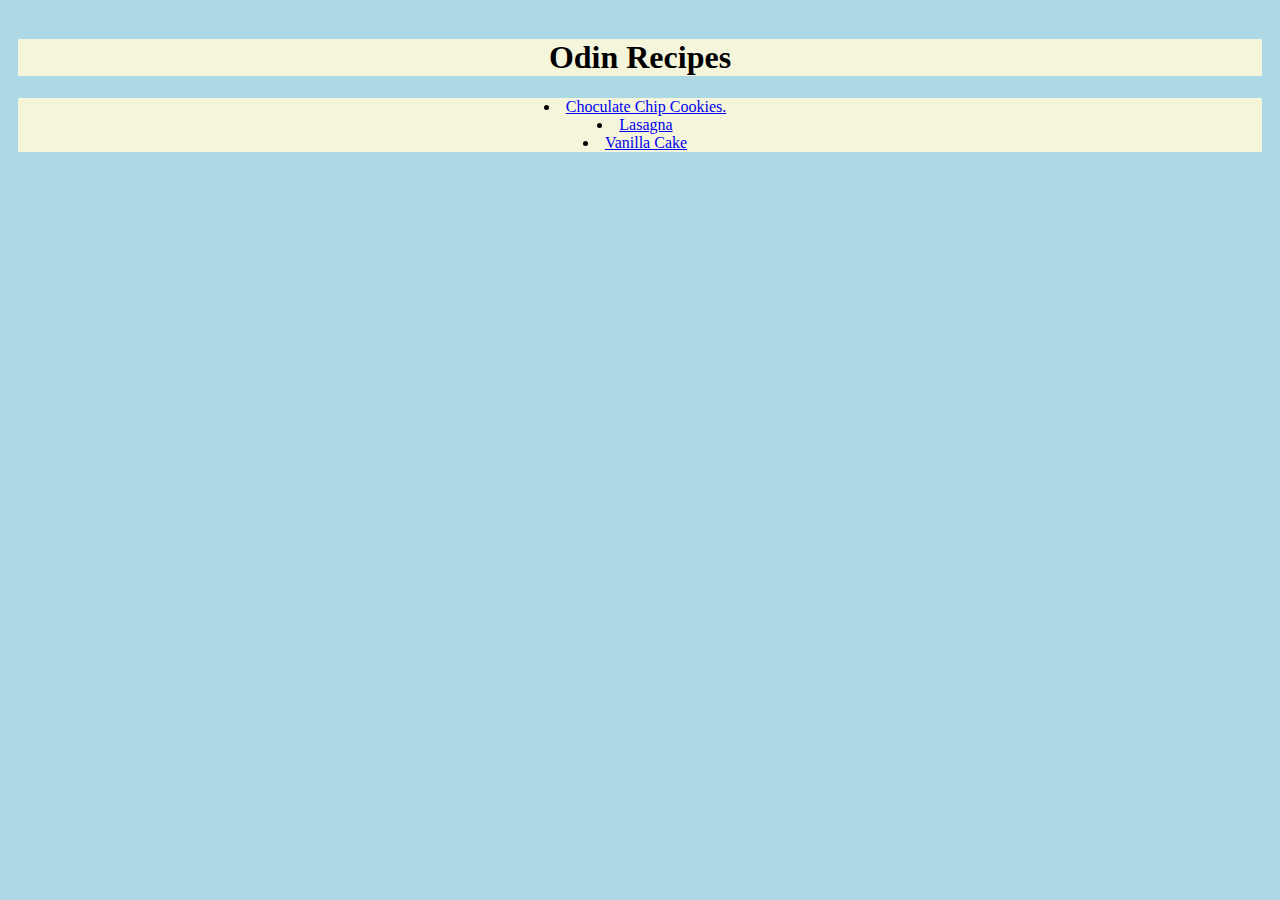
<file: index.html>
<!DOCTYPE html>
<html lang="en"> 
    <head>
        <meta charset="UTF-8">
        <title>Odin Recipes</title>
        <link rel="stylesheet" href="styles.css">
    </head>

    <body>
        <h1 class="title">Odin Recipes</h1>
        <ul>
            <li><a href="recipes/choco-chip-cookies.html" >Choculate Chip Cookies.</a></li>
            <li><a href="recipes/lasagna.html" >Lasagna</a></li>
            <li><a href="recipes/vanilla-cake.html" >Vanilla Cake</a></li>
        </ul>
    </body>
</html>
</file>
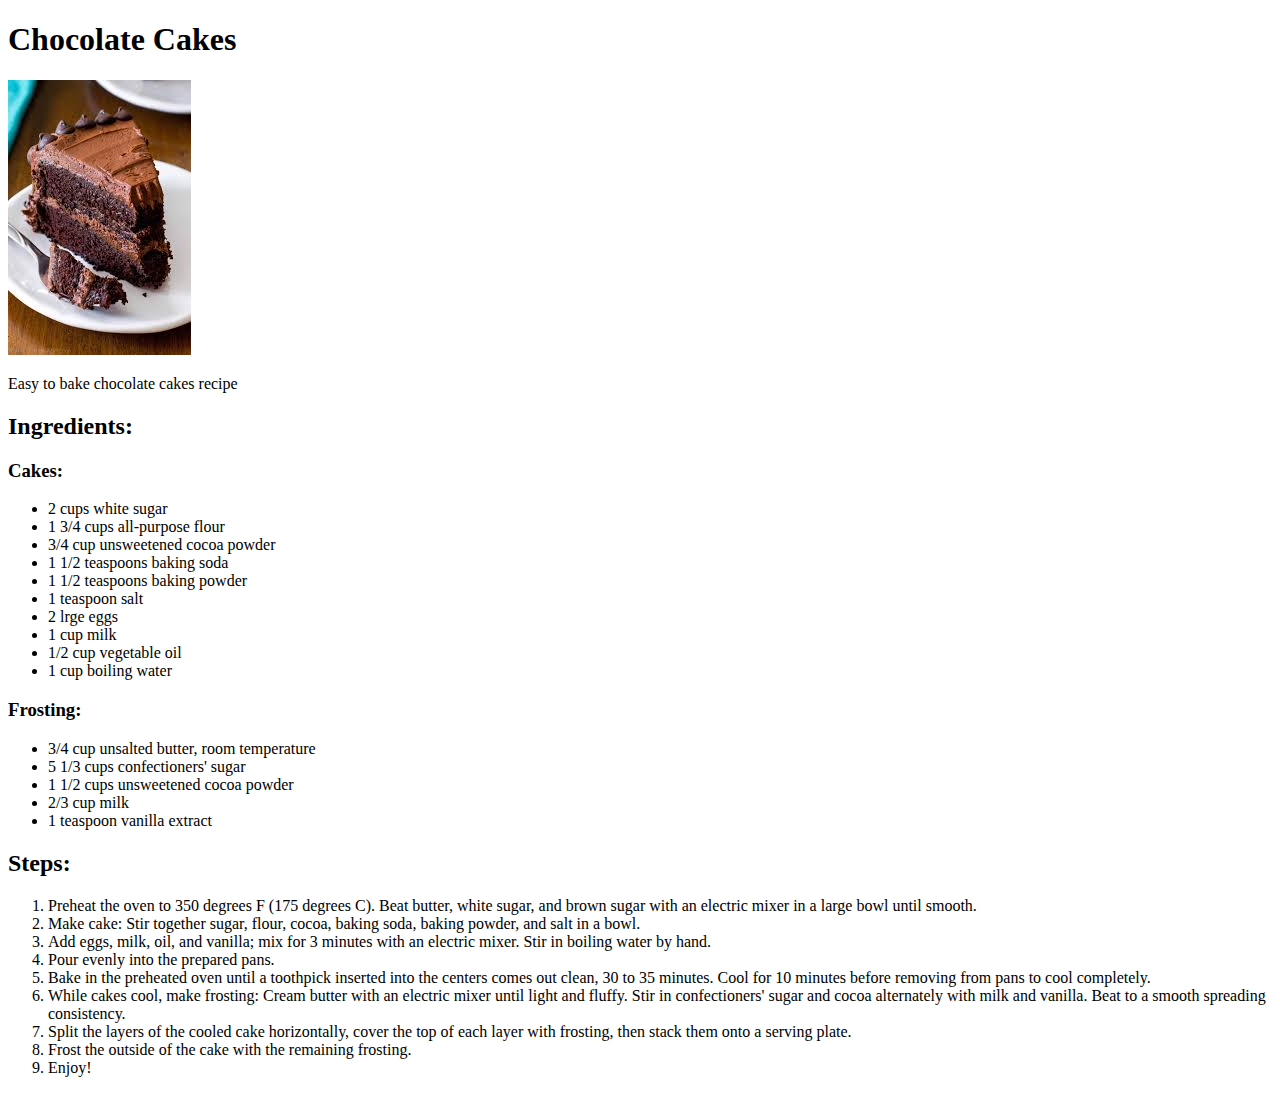
<file: recipes/choco-cake.html>
<!DOCTYPE html>
<html lang="en">
<head>
    <meta charset="UTF-8">
    <meta name="viewport" content="width=device-width, initial-scale=1.0">
    <title>Document</title>
</head>
<body>
    <h1>Chocolate Cakes</h1>
    <img src="../pictures/choco-cake.jpeg" alt="A chocolate cake">
    <p>Easy to bake chocolate cakes recipe</p>

    <h2>Ingredients:</h2>
    <h3>Cakes:</h3>
    <ul>
        <li>2 cups white sugar</li>
        <li>1 3/4 cups all-purpose flour</li>
        <li>3/4 cup unsweetened cocoa powder</li>
        <li>1 1/2 teaspoons baking soda</li>
        <li>1 1/2 teaspoons baking powder</li>
        <li>1 teaspoon salt</li>
        <li>2 lrge eggs</li>
        <li>1 cup milk</li>
        <li>1/2 cup vegetable oil</li>
        <li>1 cup boiling water</li>
    </ul>

    <h3>Frosting:</h3>
    <ul>
        <li>3/4 cup unsalted butter, room temperature</li>
        <li>5 1/3 cups confectioners' sugar</li>
        <li>1 1/2 cups unsweetened cocoa powder</li>
        <li>2/3 cup milk</li>
        <li>1 teaspoon vanilla extract</li>
    </ul>

    <h2>Steps:</h2>
    <ol>
        <li>Preheat the oven to 350 degrees F (175 degrees C). Beat butter, white sugar, and brown sugar with an electric mixer in a large bowl until smooth.</li>
        <li>Make cake: Stir together sugar, flour, cocoa, baking soda, baking powder, and salt in a bowl.</li>
        <li>Add eggs, milk, oil, and vanilla; mix for 3 minutes with an electric mixer. Stir in boiling water by hand.</li>
        <li>Pour evenly into the prepared pans.</li>
        <li>Bake in the preheated oven until a toothpick inserted into the centers comes out clean, 30 to 35 minutes. Cool for 10 minutes before removing
             from pans to cool completely.
        </li>
        <li>While cakes cool, make frosting: Cream butter with an electric mixer until light and fluffy. Stir in confectioners' sugar and cocoa alternately 
            with milk and vanilla. Beat to a smooth spreading consistency.
        </li>
        <li>Split the layers of the cooled cake horizontally, cover the top of each layer with frosting, then stack them onto a serving plate.</li>
        <li>Frost the outside of the cake with the remaining frosting.</li>
        <li>Enjoy!</li>
    </ol>
</body>
</html>
</file>
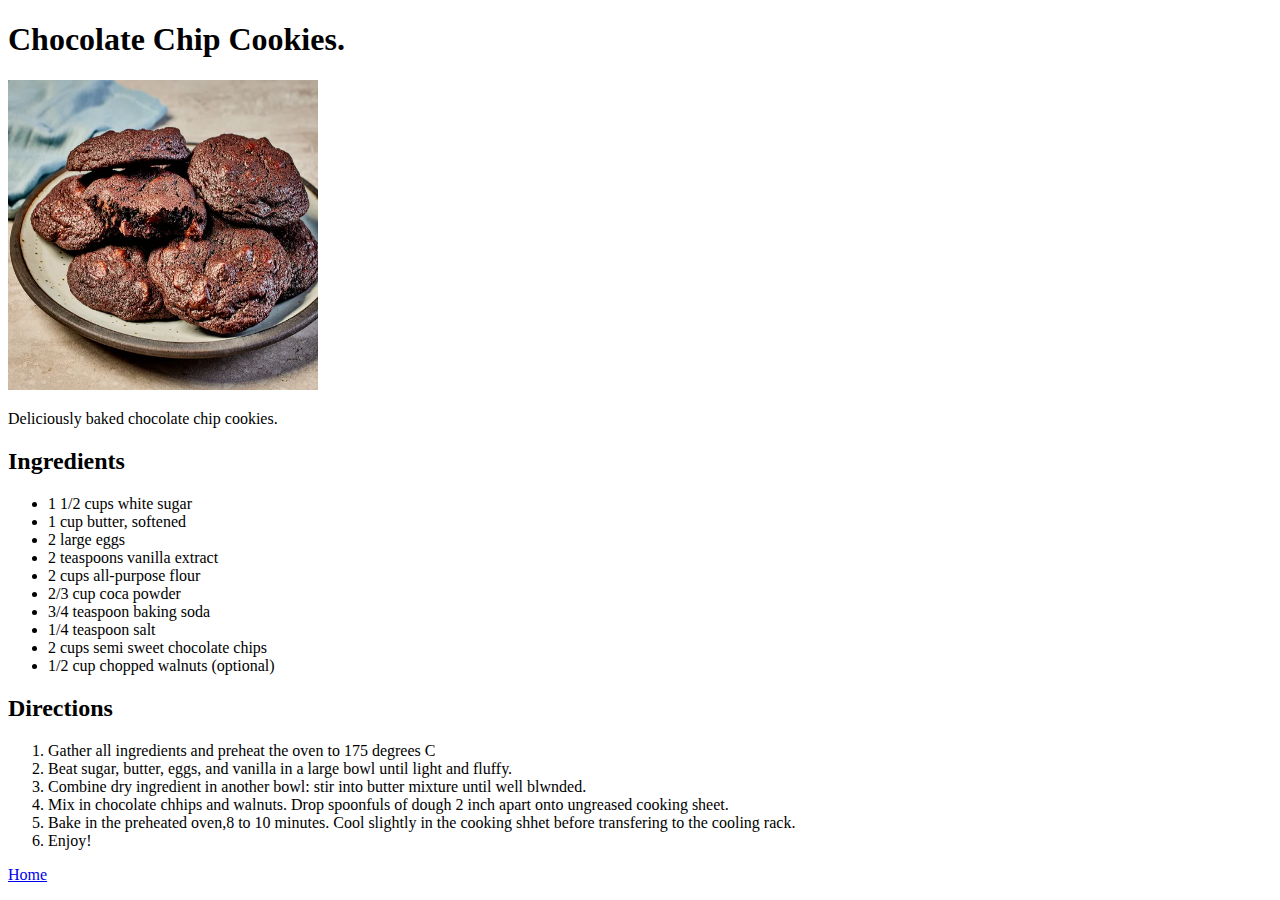
<file: recipes/choco-chip-cookies.html>
<!DOCTYPE html>
<html lang="en">
    <head>
        <meta charset="UTF-8">
        <title>Choco Chip Cookies</title>
    </head>

    <body>
        <h1>Chocolate Chip Cookies.</h1>
        <img src="choco-chip-cookies.jpg" alt="Chocolate chip Cookies" height="310" width="310">
        <p>Deliciously baked chocolate chip cookies.</p>
        <h2>Ingredients</h2>
        <ul>
            <li>1 1/2 cups white sugar</li>
            <li>1 cup butter, softened</li>
            <li>2 large eggs</li>
            <li>2 teaspoons vanilla extract</li>
            <li>2 cups all-purpose flour</li>
            <li>2/3 cup coca powder</li>
            <li>3/4 teaspoon baking soda</li>
            <li>1/4 teaspoon salt</li>
            <li>2 cups semi sweet chocolate chips</li>
            <li>1/2 cup chopped walnuts (optional)</li>
        </ul>

        <h2>Directions</h2>
        <ol>
            <li>Gather all ingredients and preheat the oven to 175 degrees C</li>
            <li>Beat sugar, butter, eggs, and vanilla in a large bowl until light and fluffy.</li>
            <li>Combine dry ingredient in another bowl: stir into butter mixture until well blwnded.</li>
            <li>Mix in chocolate chhips and walnuts. Drop spoonfuls of dough 2 inch apart onto ungreased cooking sheet.</li>
            <li>Bake in the preheated oven,8 to 10 minutes. Cool slightly in the cooking shhet before transfering to the cooling rack.</li>
            <li>Enjoy!</li>
        </ol>
        
        <a href="../index.html">Home</a>
    </body>

</html>
</file>
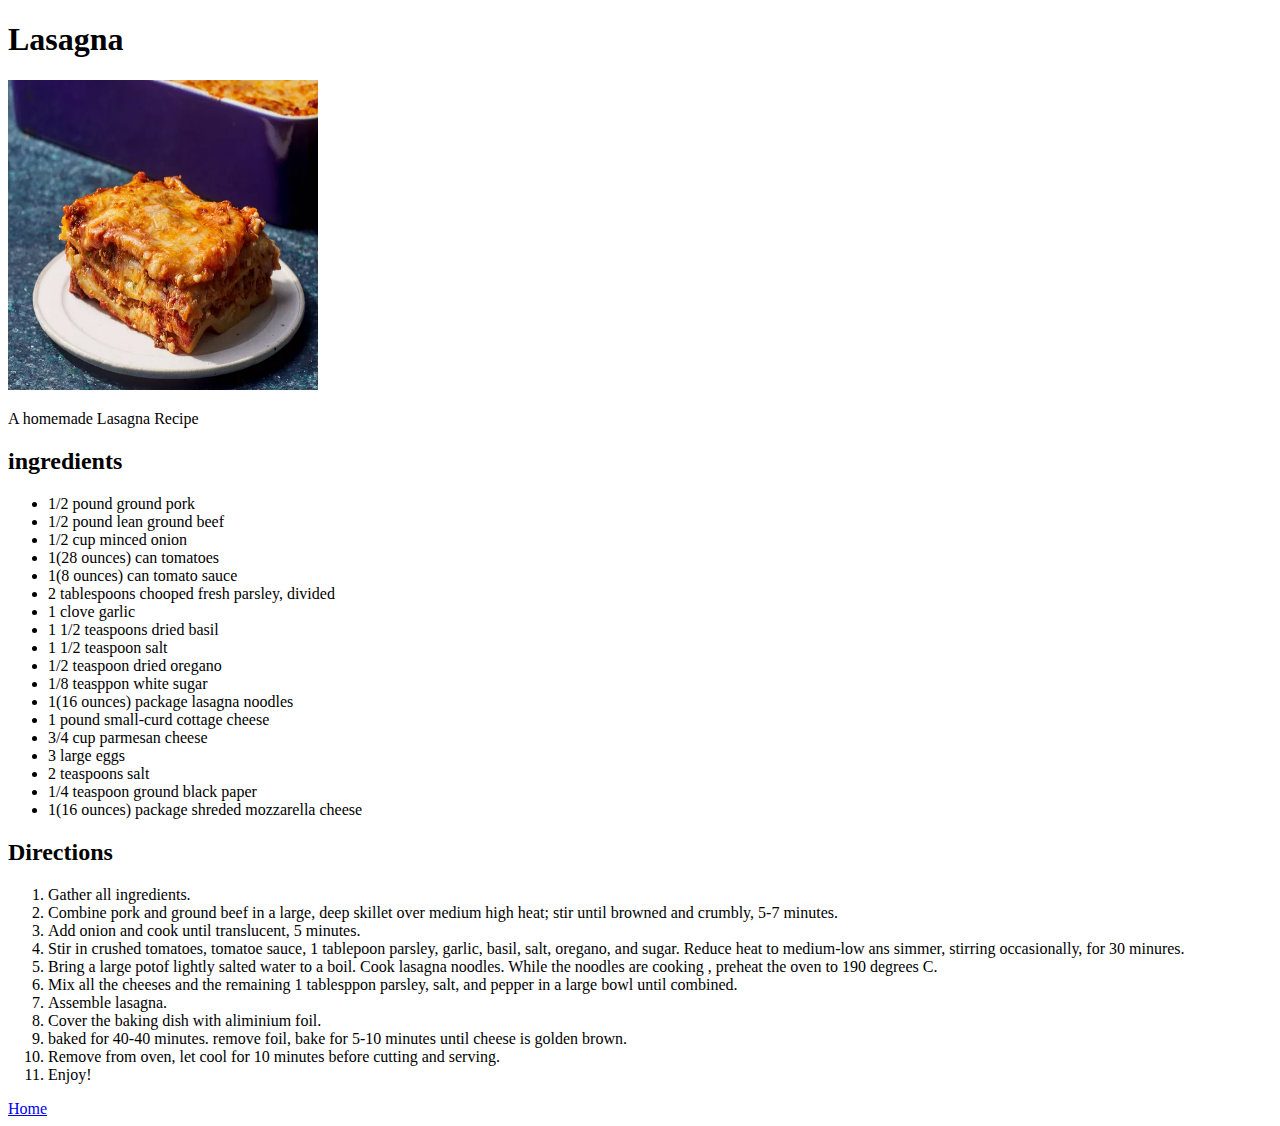
<file: recipes/lasagna.html>
<!DOCTYPE html>
<html lang="en">
    <head>
        <meta charset="UTF-8">
        <title>Lasagna</title>
    </head>

    <body>
        <h1>Lasagna</h1>
        <img src="Lasagna.jpg" alt="Lasagna" height="310" width="310">
        <p>A homemade Lasagna Recipe</p>

        <h2>ingredients</h2>
        <ul>
            <li>1/2 pound ground pork</li>
            <li>1/2 pound lean ground beef</li>
            <li>1/2 cup minced onion</li>
            <li>1(28 ounces) can tomatoes</li>
            <li>1(8 ounces) can tomato sauce</li>
            <li>2 tablespoons chooped fresh parsley, divided</li>
            <li>1 clove garlic</li>
            <li>1 1/2 teaspoons dried basil</li>
            <li>1 1/2 teaspoon salt</li>
            <li>1/2 teaspoon dried oregano</li>
            <li>1/8 teasppon white sugar</li>
            <li>1(16 ounces) package lasagna noodles</li>
            <li>1 pound small-curd cottage cheese</li>
            <li>3/4 cup parmesan cheese</li>
            <li>3 large eggs</li>
            <li>2 teaspoons salt</li>
            <li>1/4 teaspoon ground black paper</li>
            <li>1(16 ounces) package shreded mozzarella cheese</li>
        </ul>

        <h2>Directions</h2>
        <ol>
            <li>Gather all ingredients.</li>
            <li>Combine pork and ground beef in a large, deep skillet over medium high heat; stir until browned and crumbly, 5-7 minutes.</li>
            <li>Add onion and cook until translucent, 5 minutes.</li>
            <li>Stir in crushed tomatoes, tomatoe sauce, 1 tablepoon parsley, garlic, basil, salt, oregano, and sugar. Reduce heat to medium-low ans simmer, stirring occasionally, for 30 minures.</li>
            <li>Bring a large potof lightly salted water to a boil. Cook lasagna noodles. While the noodles are cooking , preheat the oven to 190 degrees C.</li>
            <li>Mix all the cheeses and the remaining 1 tablesppon parsley, salt, and pepper in a large bowl until combined.</li>
            <li>Assemble lasagna.</li>
            <li>Cover the baking dish with aliminium foil.</li>
            <li>baked for 40-40 minutes. remove foil, bake for 5-10 minutes until cheese is golden brown.</li>
            <li>Remove from oven, let cool for 10 minutes before cutting and serving.</li>
            <li>Enjoy!</li>
        </ol>

        <a href="../index.html">Home</a>
    </body>
</html>
</file>
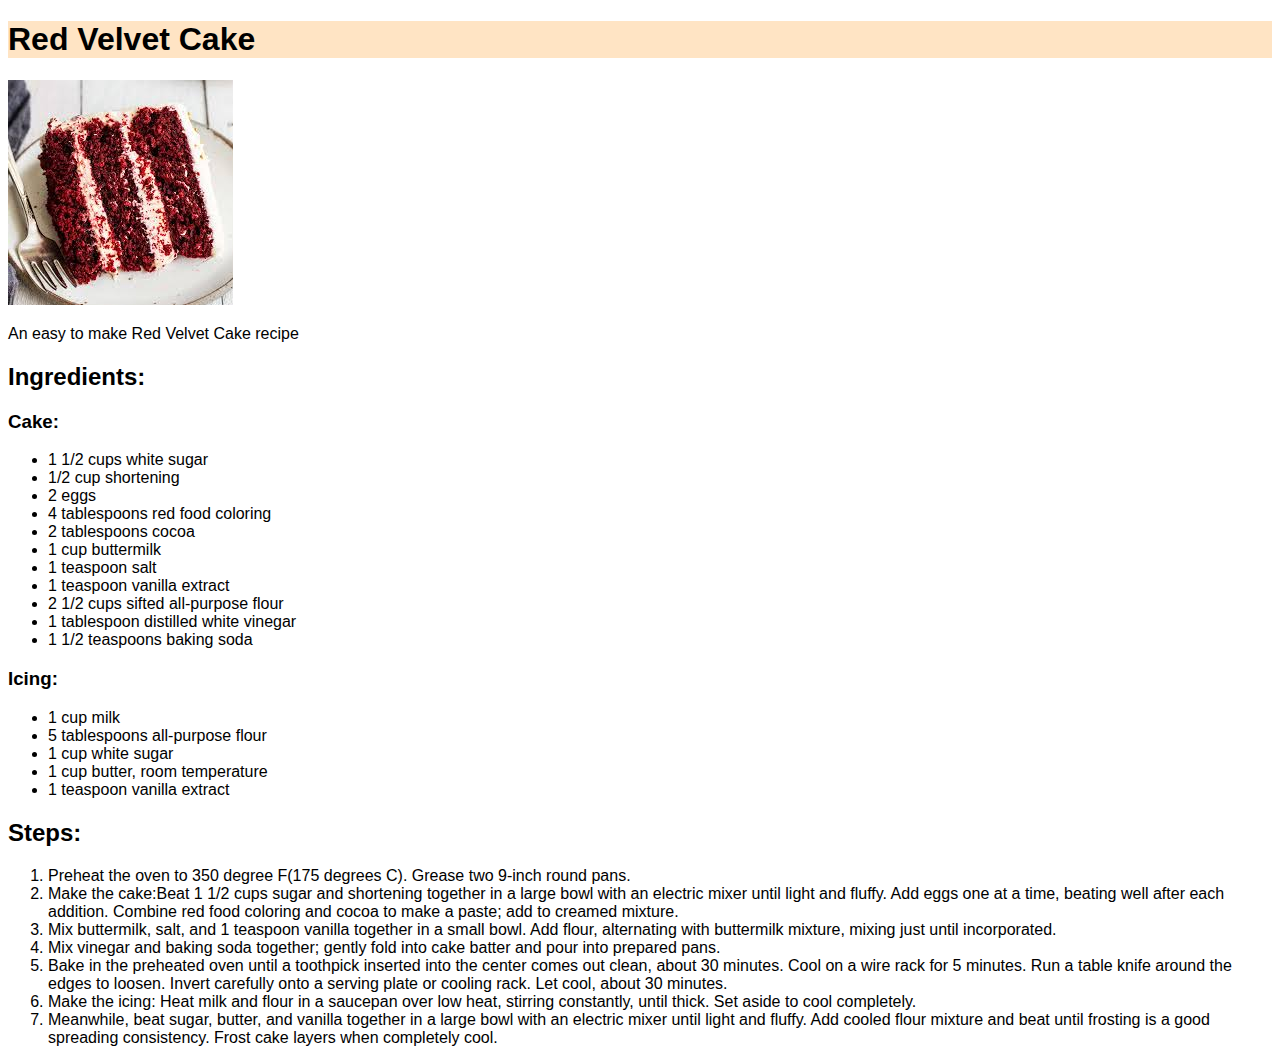
<file: recipes/red-velvet-cake.html>
<!DOCTYPE html>
<html lang="en">
<head>
    <meta charset="UTF-8">
    <meta name="viewport" content="width=device-width, initial-scale=1.0">
    <title>Document</title>
    <link rel="stylesheet" href="style.css">
</head>
<body>
    <h1>Red Velvet Cake</h1>
    <img src="../pictures/red-velvet-cake.jpeg" alt="A red velvet cake">
    <p>An easy to make Red Velvet Cake recipe</p>

    <h2>Ingredients:</h2>
    <h3>Cake:</h3>
    <ul>
        <li>1 1/2 cups white sugar</li>
        <li>1/2 cup shortening</li>
        <li>2 eggs</li>
        <li>4 tablespoons red food coloring</li>
        <li>2 tablespoons cocoa</li>
        <li>1 cup buttermilk</li>
        <li>1 teaspoon salt</li>
        <li>1 teaspoon vanilla extract</li>
        <li>2 1/2 cups sifted all-purpose flour</li>
        <li>1 tablespoon distilled white vinegar</li>
        <li>1 1/2 teaspoons baking soda</li>
    </ul>

    <h3>Icing:</h3>
    <ul>
        <li>1 cup milk</li>
        <li>5 tablespoons all-purpose flour</li>
        <li>1 cup white sugar</li>
        <li>1 cup butter, room temperature</li>
        <li>1 teaspoon vanilla extract</li>
    </ul>

    <h2>Steps:</h2>
    <ol>
        <li>Preheat the oven to 350 degree F(175 degrees C). Grease two 9-inch round pans.</li>
        <li>Make the cake:Beat 1 1/2 cups sugar and shortening together in a large bowl with an electric
            mixer until light and fluffy. Add eggs one at a time, beating well after each addition. Combine
            red food coloring and cocoa to make a paste; add to creamed mixture.
        </li>
        <li>Mix buttermilk, salt, and 1 teaspoon vanilla together in a small bowl. Add flour, alternating 
            with buttermilk mixture, mixing just until incorporated.
        </li>
        <li>Mix vinegar and baking soda together; gently fold into cake batter and pour into prepared pans.</li>
        <li>Bake in the preheated oven until a toothpick inserted into the center comes out clean, about 30 minutes. 
            Cool on a wire rack for 5 minutes. Run a table knife around the edges to loosen. Invert carefully onto a 
            serving plate or cooling rack. Let cool, about 30 minutes.
        </li>
        <li>Make the icing: Heat milk and flour in a saucepan over low heat, stirring constantly, until thick. 
            Set aside to cool completely.
        </li>
        <li>Meanwhile, beat sugar, butter, and vanilla together in a large bowl with an electric mixer until 
            light and fluffy. Add cooled flour mixture and beat until frosting is a good spreading consistency. 
            Frost cake layers when completely cool.
        </li>
    </ol>
</body>
</html>
</file>
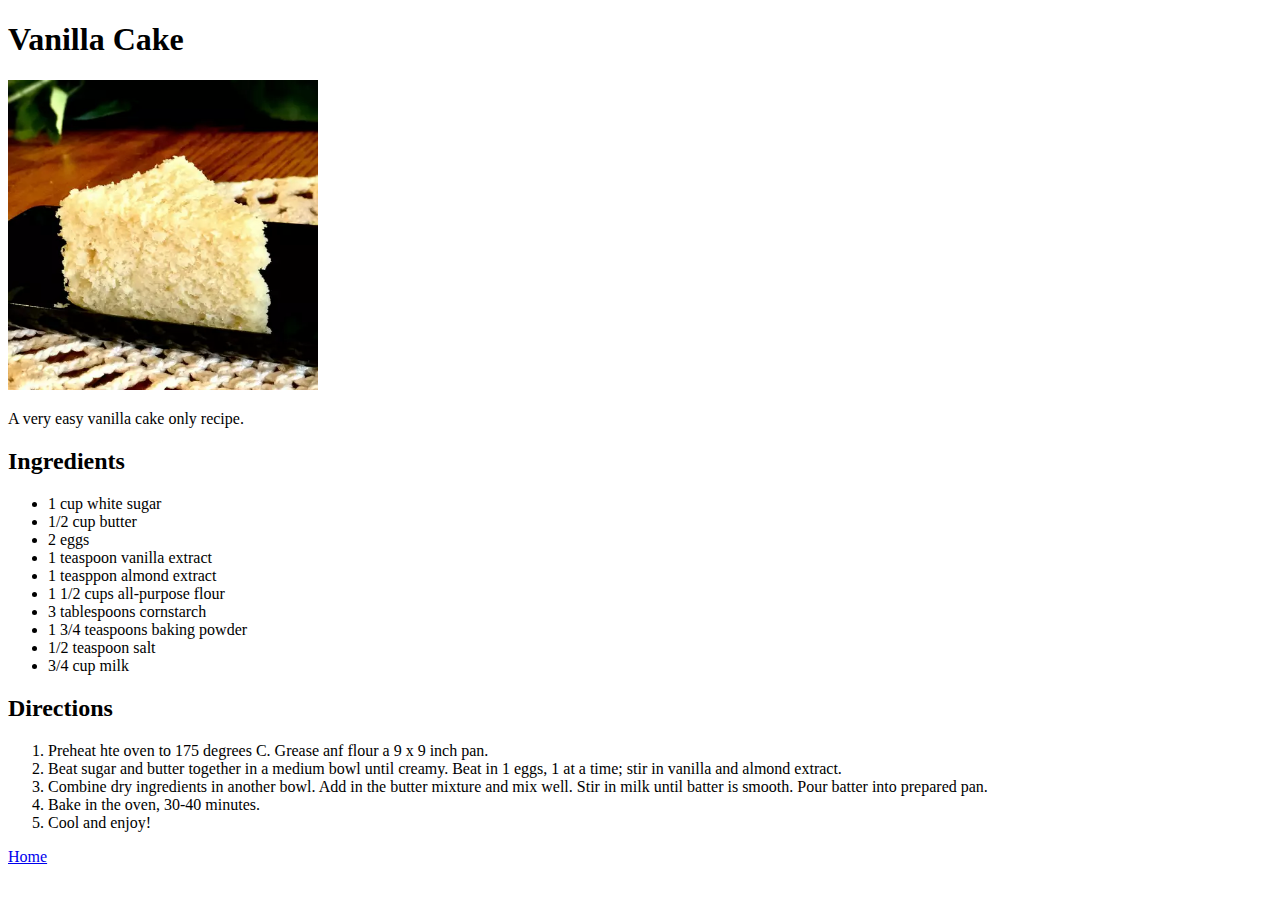
<file: recipes/vanilla-cake.html>
<!DOCTYPE html>
<html lang="en">
    <head>
        <meta charset="UTF-8">
        <title>Vanilla Cake</title>
    </head>

    <body>
        <h1>Vanilla Cake</h1>
        <img src="vanilla-cake.jpg" alt="Vanilla Cake" height="310" width="310">
        <p>A very easy vanilla cake only recipe.</p>

        <h2>Ingredients</h2>
        <ul>
            <li>1 cup white sugar</li>
            <li>1/2 cup butter</li>
            <li>2 eggs</li>
            <li>1 teaspoon vanilla extract</li>
            <li>1 teasppon almond extract</li>
            <li>1 1/2 cups all-purpose flour</li>
            <li>3 tablespoons cornstarch</li>
            <li>1 3/4 teaspoons baking powder</li>
            <li>1/2 teaspoon salt</li>
            <li>3/4 cup milk</li>
        </ul>

        <h2>Directions</h2>
        <ol>
            <li>Preheat hte oven to 175 degrees C. Grease anf flour a 9 x 9 inch pan.</li>
            <li>Beat sugar and butter together in a medium bowl until creamy. Beat in 1 eggs, 1 at a time; stir in vanilla and almond extract.</li>
            <li>Combine dry ingredients in another bowl. Add in the butter mixture and mix well. Stir in milk until batter is smooth. Pour batter into prepared pan.</li>
            <li>Bake in the oven, 30-40 minutes.</li>
            <li>Cool and enjoy!</li>
        </ol>

        <a href="../index.html">Home</a>
    </body>

</html>
</file>
<file: styles.css>
body {
    background-color: lightblue;
    padding: 10px;
}

.title {
    text-align: center;
    background-color: beige;
}

ul {
    background-color: beige;
    text-align: center;
    list-style-position: inside;
    padding-right: 50px;
}
</file>
<file: recipes/style.css>
body {
    font-family: Arial, Helvetica, sans-serif;
}

h1 {
    background-color: bisque;
    color: black;
}
</file>
